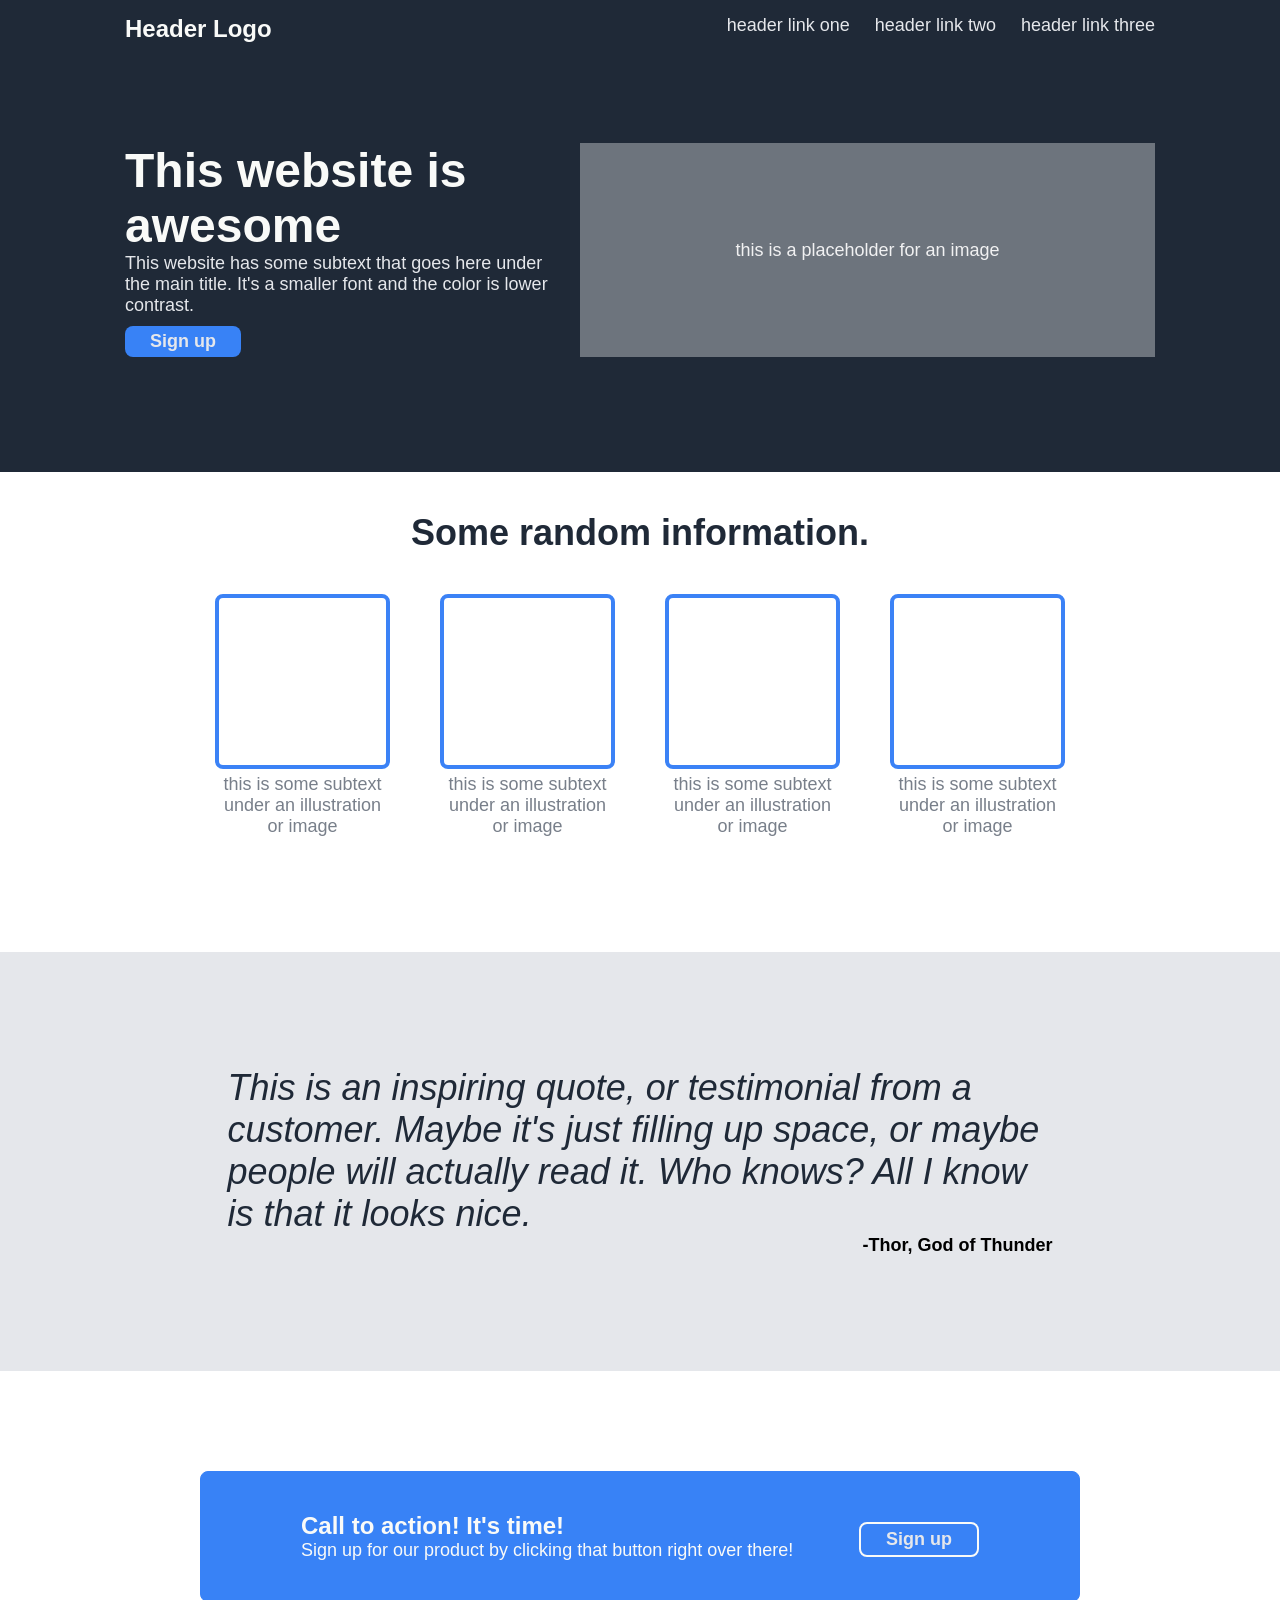
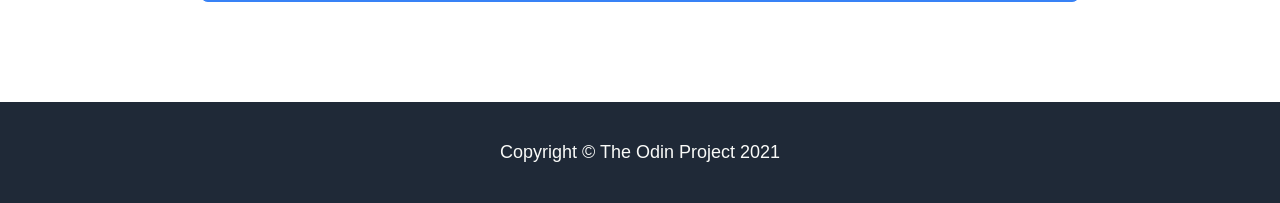
<file: index.html>
<!DOCTYPE html>
<html lang="en">
<head>
    <meta charset="UTF-8">
    <meta name="viewport" content="width=device-width, initial-scale=1.0">
    <title>Landing Page</title>
    <link rel="stylesheet" href="style.css">
</head>
<body>
    <div class="hero">
        <div class="header-top">
            <div class="logo-text">Header Logo</div>
            <div class="links">
                <ul>
                    <li><a href="links/link1.html" target="_blank" rel="noreferrer">header link one</a></li>
                    <li><a href="links/link2.html" target="_blank" rel="noreferrer">header link two</a></li>
                    <li><a href="links/link3.html" target="_blank" rel="noreferrer">header link three</a></li>
                </ul>
            </div>
        </div>
        <div class="header-bottom">
            <div class="header-text">
                <div class="main-text">This website is awesome</div>
                <div class="secondary-text">This website has some subtext that goes here under the main title. It's a smaller font and the color is lower contrast.</div>
                <div class="button"><button><a href="links/sign-up.html">Sign up</a></button></div>
            </div>
            <div class="image-container">
                <div class="header-image">this is a placeholder for an image</div>
            </div>
        </div>    
    </div>
    <div class="content">
        <div class="info">
            <div class="info-header">Some random information.</div>
            <div class="info-images">
                <div class="image"></div>
                <div class="image"></div>
                <div class="image"></div>
                <div class="image"></div>
            </div>
            <div class="info-text">
                <div class="image-text">this is some subtext under an illustration or image</div>
                <div class="image-text">this is some subtext under an illustration or image</div>        
                <div class="image-text">this is some subtext under an illustration or image</div>        
                <div class="image-text">this is some subtext under an illustration or image</div>       
            </div>
        </div>
        <div class="quote-section">
            <div class="quote">This is an inspiring quote, or testimonial from a customer. Maybe it's just filling up space, or maybe people will actually read it. Who knows? All I know is that it looks nice.</div>
            <div class="author-container">
                <div class="author">-Thor, God of Thunder</div>
            </div>
        </div>
        <div class="call-to-action">
            <div class="call-text">
                <div class="call">Call to action! It's time!</div>
                <div class="call-secondary">Sign up for our product by clicking that button right over there!</div>
            </div>    
            <div class="sign-up"><button><a href="links/sign-up.html">Sign up</a></button></div>
        </div>
    </div>
    <div class="footer">
        Copyright © The Odin Project 2021
    </div>
</body>
</html>
</file>
<file: style.css>
* {
    font-family: Roboto, Arial, sans-serif;
    box-sizing: border-box;
}

body {
    display: flex;
    flex-direction: column;
    height: 100vh;
    margin: 0;
}

.hero,
.footer {
    background-color: #1F2937;
    flex-shrink: 0;
}

.hero {
    padding: 15px 125px;
    display: flex;
    flex-wrap: wrap;
    justify-content: space-between;
}

.header-top {
    display: flex;
    justify-content: space-between;
    width: 100%;
    flex-shrink: 0;
}

.header-bottom {
    display: flex;
    width: 100%;
    flex-shrink: 0;
    justify-content: space-between;
    gap: 30px;
    padding: 100px 0;
}

.header-text {
    display: flex;
    flex-wrap: wrap;
    width: 425px;
    flex-shrink: 0;
}

.logo-text {
    font-size: 24px;
    font-weight: bold;
    color: #F9FAF8;
    flex-shrink: 0;
}

.secondary-text {
    font-size: 18px;
    color: #E5E7EB;
}

.links {
    flex-shrink: 0;
}

ul {
    list-style-type: none;
    padding: 0;
    margin:0;
    display: flex;
    gap: 25px;
}

a {
    text-decoration: none;
    color: #E5E7EB;
    font-size: 18px;
}

.main-text {
    font-size: 48px;
    color: #F9FAF8;
    font-weight: 900;
}

button {
    font-size: 18px;
    font-weight: bold;
    border: 0px;
    border-radius: 8px;
    padding: 5px 25px;
    margin-top: 10px;
}

.button button {
    background-color: #3882F6;
    color: #F9FAF8;
}

.image-container {
    background-color: #6D747D;
    height: 214px;
    width: 400px;
    display: flex;
    justify-content: center;
    align-items: center;
    flex: 1;
}

.header-image {
    font-size: 18px;
    color: #F1F1F2;
    flex-shrink: 0;
    white-space: nowrap;
    overflow: hidden;
}

.info-header {
    font-size: 36px;
    color: #1F2937;
    font-weight: 900;
    margin: 40px 0;
}

.content {
    flex-grow: 1;
}

.image {
    height: 175px;
    width: 175px;
    border: 4px solid #3b82f6;
    border-radius: 8px;
}

.info {
    display: flex;
    flex-direction: column;
    align-items: center;
}

.info-images {
    display: flex;
    flex-wrap: wrap;
    gap: 50px;
    flex-wrap: nowrap;
}

.info-text {
    display: flex;
    gap: 50px;
    margin-bottom: 115px;
    margin-top: 5px;
}

.image-text {
    color: #787f8a;
    font-size: 18px;
    width: 175px;
    text-align: center;
}

.quote-section {
    background-color: #E5E7EB;
    display: flex;
    flex-direction: column;
    align-items: center;
    padding: 115px 0;
}

.quote {
    font-size: 36px;
    color: #1F2937;
    font-weight: 300;
    font-style: italic;
    width: 825px;
}

.author-container {
    display: flex;
    width: 825px;
    justify-content: flex-end;
    font-weight: bold;
    font-size: 18px;
}

.call-to-action {
    background-color: #3882F6;
    border: 1px solid #3882F6;
    border-radius: 8px;
    padding: 40px 100px;
    margin: 100px 200px;
    display: flex;
    justify-content: space-between;
    flex-shrink: 0;
    white-space: nowrap;
    overflow: hidden;
}

.sign-up button {
    color: #F9FAF8;
    background-color: #3882F6;
    border: 2px solid #F9FAF8;
}

.call {
    color: #F9FAF8;
    font-weight: bold;
    font-size: 24px;
}

.call-secondary {
    color: #F9FAF8;
    font-size: 18px;
}

.footer {
    text-align: center;
    color: #F9FAF8;
    font-size: 18px;
    padding: 40px;
}
</file>
